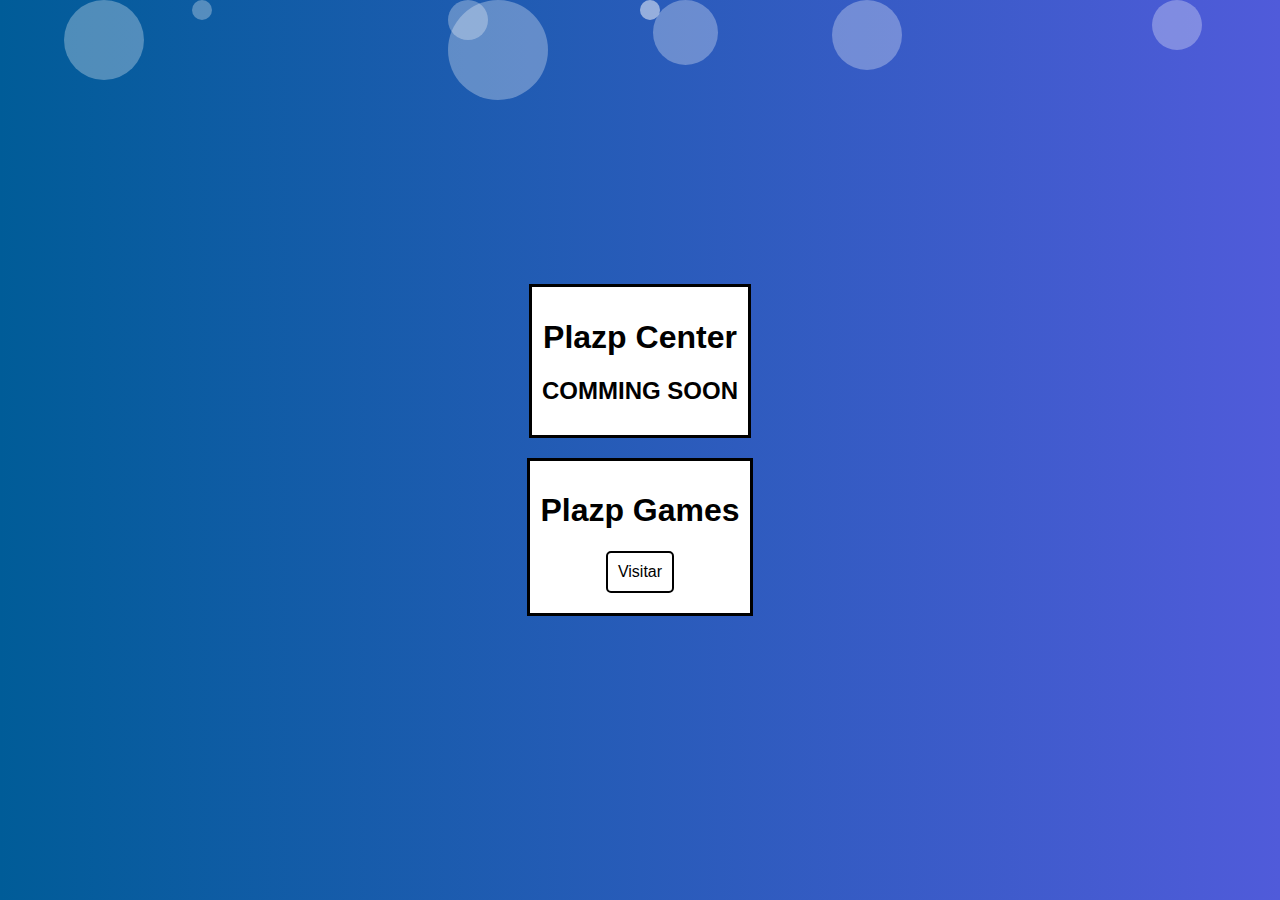
<file: index.html>
<!DOCTYPE html>
<html lang="es">
<head>
    <meta charset="UTF-8">
    <meta http-equiv="X-UA-Compatible" content="IE=edge">
    <meta name="viewport" content="width=device-width, initial-scale=1.0">
    <link rel="stylesheet" href="style.css">
    <title>Plazp</title>
</head>
<body>
    <div class="container">
        <div class="box">
            <h1 class="title">Plazp Center</h1>
            <h2 class="subtitle">COMMING SOON</h2>
        </div>
        <div class="box">
            <h1 class="title">Plazp Games</h1>
            <li class="link"><a href="games/games.html" class="link_a">Visitar</a></li>
        </div>
        <div class="bg_animate">
            <div class="box-bg">
                <div class="burbuja"></div>
                <div class="burbuja"></div>
                <div class="burbuja"></div>
                <div class="burbuja"></div>
                <div class="burbuja"></div>
                <div class="burbuja"></div>
                <div class="burbuja"></div>
                <div class="burbuja"></div>
                <div class="burbuja"></div>
                <div class="burbuja"></div>
            </div>
        </div>
    </div>

    

</body>
</html>
</file>
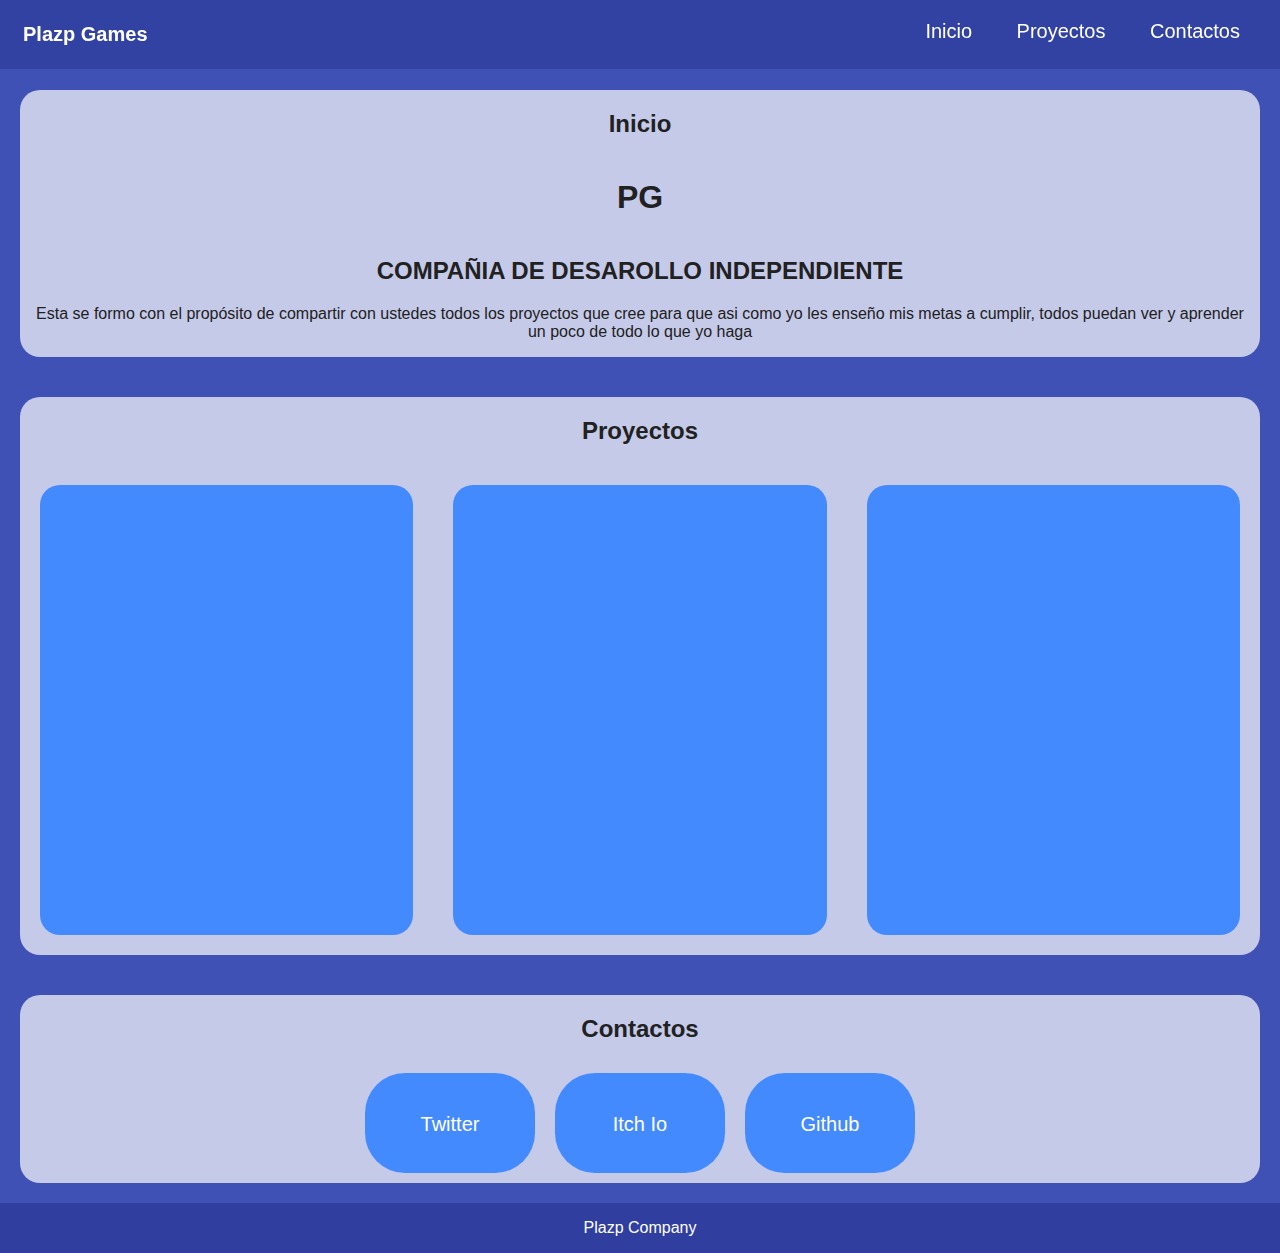
<file: games/games.html>
<!DOCTYPE html>
<html lang="es">
<head>
    <meta charset="UTF-8">
    <meta http-equiv="X-UA-Compatible" content="IE=edge">
    <meta name="viewport" content="width=device-width, initial-scale=1.0">
    <link rel="stylesheet" href="style_games.css">
    <link rel="shortcut icon" href="img/icon.ico">
    <title>Plazp Games</title>
</head>
<body>
    <header class="header">
        <a class="header_title" href="#">Plazp Games</a>
            <ul class="header_list">
                <nav class="header-list_nav">
                    <li class="list-nav_link"><a href="#home" class="nav-link_name">Inicio</a></li>
                    <li class="list-nav_link"><a href="#proyect" class="nav-link_name">Proyectos</a></li>
                    <li class="list-nav_link"><a href="#contact" class="nav-link_name">Contactos</a></li>
                </nav>
            </ul>
    </header>
    <div class="flex-container">
        <div id="home" class="flex-item margintop">
            <h2 class="flex-item_title">Inicio</h2>
            <div class="home-img"><h1>PG</h1></div>
            <div class="company-title"><h2>COMPAÑIA DE DESAROLLO INDEPENDIENTE</h2></div>
            <div class="description-title"><p>Esta se formo con el propósito de compartir con ustedes todos los proyectos que cree para que asi como yo les enseño mis metas a cumplir, todos puedan ver y aprender un poco de todo lo que yo haga</p></div>
        </div>
        <div id="proyect" class="flex-item">
            <h2 class="flex-item_title">Proyectos</h2>
            <div class="flex-proyect">
                <div class="proyect-item"></div>
                <div class="proyect-item"></div>
                <div class="proyect-item"></div>
            </div>
        </div>
        <div id="contact" class="flex-item">
            <h2 class="flex-item_title">Contactos</h2>
            <div class="contact-container">
                <div class="contact-item"><a class="contact-link" href="#">Twitter</a></div>
                <div class="contact-item"><a class="contact-link" href="#">Itch Io</a></div>
                <div class="contact-item"><a class="contact-link" href="#">Github</a></div>
            </div>
        </div>
        <footer class="footer">
            <p>Plazp Company</p>
        </footer>
    </div>

</body>
</html>
</file>
<file: style.css>
body{
    font-family: sans-serif;
    overflow: hidden;
    margin: 0;
}


.container{
    display: flex;
    height: 100vh;
    flex-direction: column;
    justify-content: center;
    align-items: center;
}

.box{
    border: 3px solid black;
    text-align: center;
    margin: 10px;
    padding: 10px;
    background: white;
    z-index: 100;
}

.title, .subtitle{
    user-select: none;
}

.link{
    margin: 10px;
    list-style: none;
}

.link_a{
    display: inline-block;
    border: 2px solid black;
    border-radius: 5px;
    padding: 10px;
    text-decoration: none;
    color: black;
}

.link_a:hover{
    background: black;
    color: white;
    transition: background 0.5s, color 0.5s;
}

.bg_animate{
    width: 100%;
    height: 100vh;
    background: linear-gradient(to right, #005C98, #505BDA);
    position: absolute;
    overflow: hidden;
}

.burbuja{
    border-radius: 50%;
    background: #fff;
    opacity: .3;

    position: absolute;
    bottom: -150;
    
    animation: burbujas 3s linear infinite ;
}

.burbuja:nth-child(1){
    width: 80px;
    height: 80px;
    left: 5%;
    animation-duration: 3s;
    animation-delay: 3s;
}

.burbuja:nth-child(2){
    width: 100px;
    height: 100px;
    left: 35%;
    animation-duration: 3s;
    animation-delay: 5s;
}

.burbuja:nth-child(3){
    width: 20px;
    height: 20px;
    left: 15%;
    animation-duration: 1.5s;
    animation-delay: 7s;
}

.burbuja:nth-child(4){
    width: 50px;
    height: 50px;
    left: 90%;
    animation-duration: 6s;
    animation-delay: 3s;
}

.burbuja:nth-child(5){
    width: 70px;
    height: 70px;
    left: 65%;
    animation-duration: 3s;
    animation-delay: 1s;
}

.burbuja:nth-child(6){
    width: 20px;
    height: 20px;
    left: 50%;
    animation-duration: 4s;
    animation-delay: 5s;
}

.burbuja:nth-child(7){
    width: 20px;
    height: 20px;
    left: 50%;
    animation-duration: 4s;
    animation-delay: 5s;
}

.burbuja:nth-child(8){
    width: 100;
    height: 100px;
    left: 52%;
    animation-duration: 5s;
    animation-delay: 5s;
}

.burbuja:nth-child(9){
    width: 65px;
    height: 65px;
    left: 51%;
    animation-duration: 3s;
    animation-delay: 2s;
}

.burbuja:nth-child(10){
    width: 40px;
    height: 40px;
    left: 35%;
    animation-duration: 3s;
    animation-delay: 4s;
}


@keyframes burbujas{
    0%{
        bottom: 0;
        opacity: 0;
    }
    30%{
        transform: translateX(30px);
    }
    50%{
        opacity: .4;
    }
    100%{
        bottom: 100vh;
        opacity: 0;
    }
}

@keyframes movimiento{
    0%{
        transform: translateY(0);
    }
    50%{
        transform: translateY(30px);
    }
    100%{
        transform: translateY(0);
    }
}
</file>
<file: games/style_games.css>
body {
    font-family: sans-serif;
    margin: 0;
    background: #3F51B5;
}

.header{
    background: rgba(48, 63, 159, 0.8);
    position: fixed;
    width: 100%;
    z-index: 101;
}

.header_title{
    float: left;
    font-size: 20px;
    font-weight: 900;
    color: #fff;
    margin: 23px;
    text-decoration: none;
}
.header_list{
    float: right;
    margin: 0;
    margin-right: 20px;
    overflow: hidden;
}


.header-list_nav{
    list-style: none;
}

.list-nav_link{
    display: inline-block;
    color: #fff;
    font-size: 20px;
}

.nav-link_name{
    display: block;
    color: #fff;
    text-decoration: none;
    padding: 20px;
}

.list-nav_link:hover{
    border-bottom: 4px solid #BAD7E9;
}

@media screen and (max-width: 650px){
    .header_title{
        display: block;
        float: none;
        text-align: center;
    }
    .header_list{
        float: none;
        align-items: center;
        padding: 0;
        margin: 0;
    }

    .header-list_nav{
        display: flex;
        justify-content: center;
    }
}

.flex-container{
    display: flex;
    flex-direction: column;
}

.flex-item{
    margin: 20px;
    background: #C5CAE9;
    color: #212121;
    border-radius: 20px;
}


.margintop{
    margin-top: 7%;
}

.flex-item_title{
    display: block;
    text-align: center;
}

.home-img{
    display: block;
    text-align: center;
    overflow: hidden;
}

.company-title{
    text-align: center;
}

.description-title{
    padding-left: 10px;
    padding-right: 10px;
    text-align: center;
    margin: 5px;
}

.flex-proyect{
    overflow: hidden;
    display: flex;
}

.proyect-item{
    background: #448AFF;
    border-radius: 20px;
    margin: 20px;
    width: 50%;
    height: 50vh;
}

.proyect-item:hover{
    background: #303F9F;
}
.contact-container{
    display: flex;
    align-items: center;
    justify-content: center;
    flex-wrap: wrap;
}

.contact-item{
    border-radius: 40px;
    background: #448AFF;
    padding: 10px;
    margin: 10px;
    width: 150px;
    height: 80px;
    text-align: center;
}

.contact-item:hover{
    background: #303F9F;
}

.contact-link{
    display: block;
    font-size: 20px;
    text-decoration: none;
    padding: 30px;
    color: #fff;
}

.footer{
    background: #303F9F;
    color: #fff;
    text-align: center;
}

@media screen and (max-width: 650px){
    .margintop{
        margin-top: 40%;
    }
}
</file>
